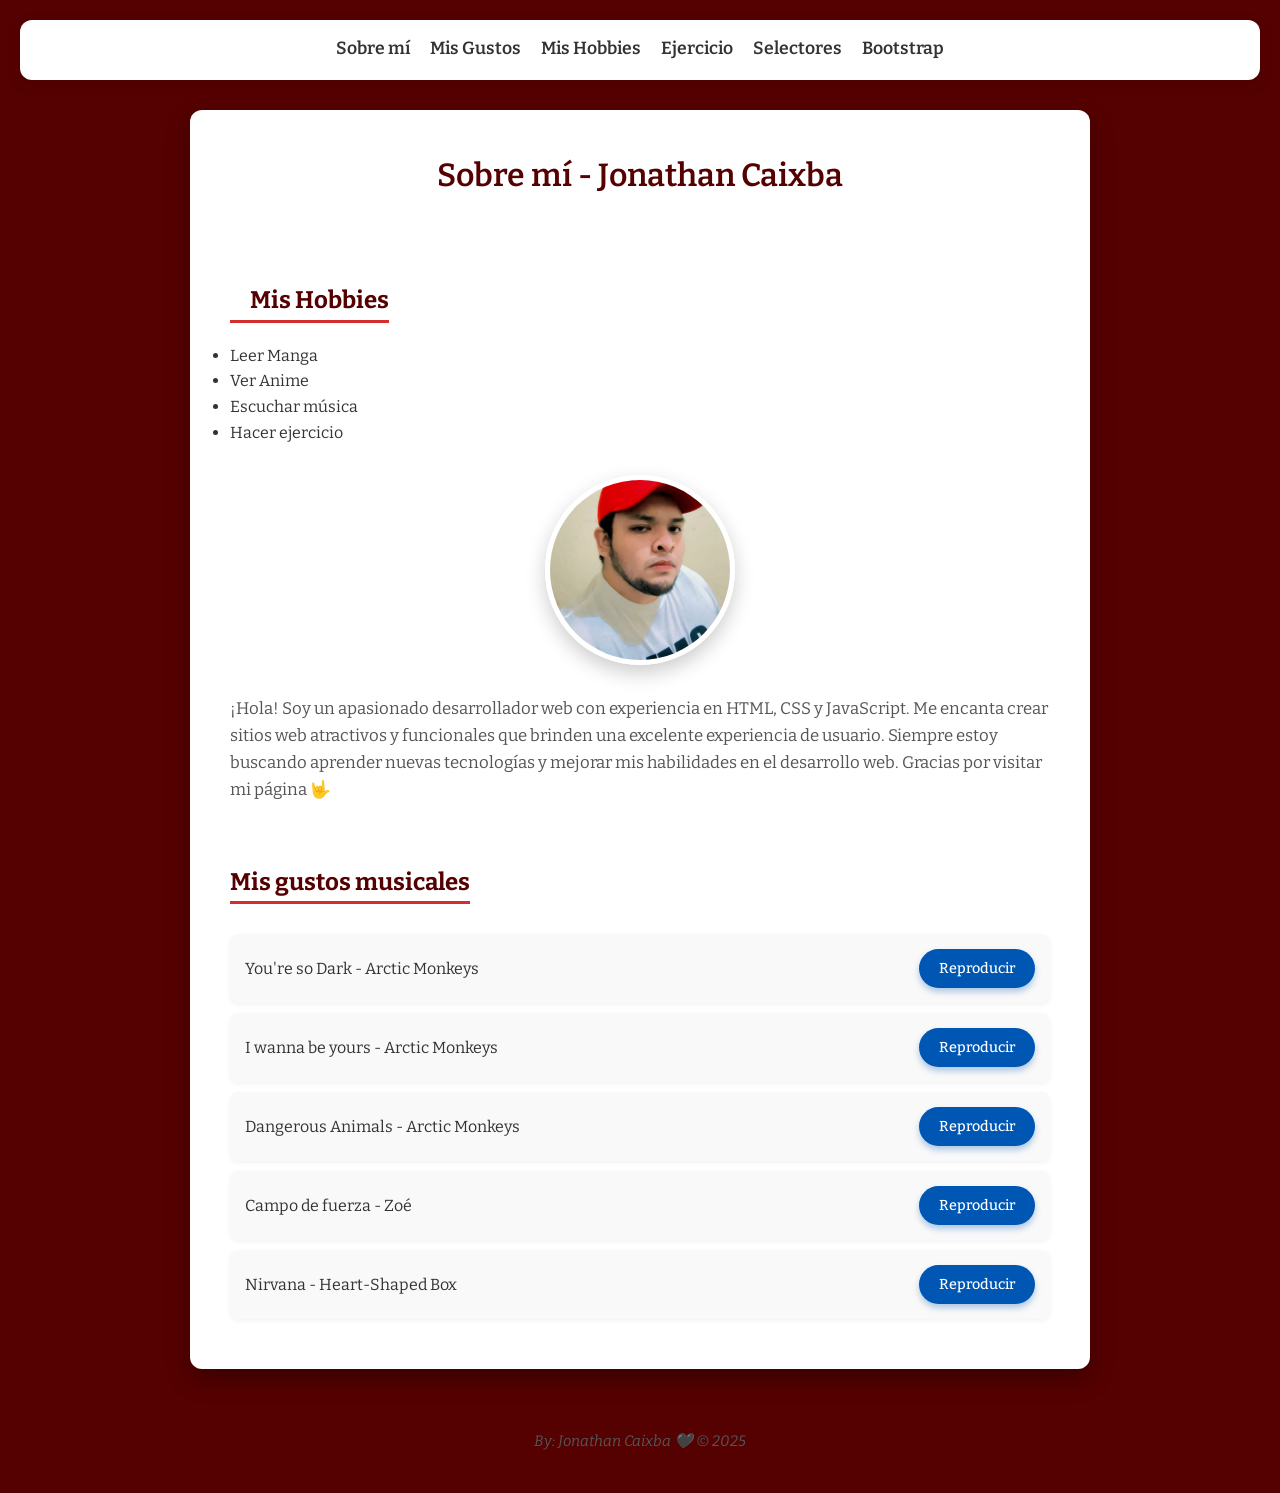
<file: index.html>
<!DOCTYPE html>
<HTML lang="es-MX">

<head>
    <meta charset="UTF-8">
    <meta name="viewport" content="width=device-width, initial-scale=1.0">
    <link rel="preconnect" href="https://fonts.googleapis.com">
    <link rel="preconnect" href="https://fonts.gstatic.com" crossorigin>
    <link href="https://fonts.googleapis.com/css2?family=Bitter:ital,wght@0,100..900;1,100..900&display=swap"
        rel="stylesheet"> <!-- Pruebo con la fuente "Bitter" -->
    <link rel="stylesheet" href="./css/styles.css">
    <title>Acerca de mí - Jonathan Caixba</title>
</head>

<body>
    <nav>
        <ul>
            <li><a href="#about">Sobre mí</a></li>
            <li><a href="#seccion-musica">Mis Gustos</a></li>
            <li><a href="#hobbies">Mis Hobbies</a></li>
            <li><a href="./index1.html">Ejercicio</a></li>
            <li><a href="./index_Selectores.html">Selectores</a></li>
            <li><a href="./bootstrap.html">Bootstrap</a></li>
        </ul>
    </nav>

    <main>
        <h1 id="about">Sobre mí - Jonathan Caixba</h1>

        <section>
            <h2 id="hobbies">Mis Hobbies</h2>
            <ul>
                <li>Leer Manga</li>
                <li>Ver Anime</li>
                <li>Escuchar música</li>
                <li>Hacer ejercicio</li>
            </ul>

            <img src="./img/perfilcax.jpg" alt="Foto de perfil de Jonathan Caixba sonriendo">

            <p>
                ¡Hola! Soy un apasionado desarrollador web con experiencia en HTML, CSS y JavaScript.
                Me encanta crear sitios web atractivos y funcionales que brinden una excelente experiencia de usuario.
                Siempre estoy buscando aprender nuevas tecnologías y mejorar mis habilidades en el desarrollo web.
                Gracias por visitar mi página 🤟
            </p>
        </section>

        <section>
            <h2 id="seccion-musica">Mis gustos musicales</h2>

            <ol id="lista-musica">
                <li>
                    You're so Dark - Arctic Monkeys
                    <a href="https://youtu.be/6eoAwXkI3RA?si=qnQ4oXICpID1VkX9" target="_blank">Reproducir</a>
                </li>
                <li>
                    I wanna be yours - Arctic Monkeys
                    <a href="https://youtu.be/nyuo9-OjNNg?si=FB0dXY7ULoJ3qjPH" target="_blank">Reproducir</a>
                </li>
                <li>
                    Dangerous Animals - Arctic Monkeys
                    <a href="https://youtu.be/3Ze8vGGDl6k?si=GJ2iYTAy3Uv2Dihh" target="_blank">Reproducir</a>
                </li>
                <li>
                    Campo de fuerza - Zoé
                    <a href="https://youtu.be/_1cPdN0_-eg?si=dpZfhkeuPwCyhiJu" target="_blank">Reproducir</a>
                </li>
                <li>
                    Nirvana - Heart-Shaped Box
                    <a href="https://youtu.be/n6P0SitRwy8?si=PFFhC59UhEkKkydB" target="_blank">Reproducir</a>
                </li>
            </ol>
        </section>
    </main>

    <footer>
        <p><em>By: Jonathan Caixba 🖤 © 2025</em></p>
    </footer>

</body>

</HTML>
</file>
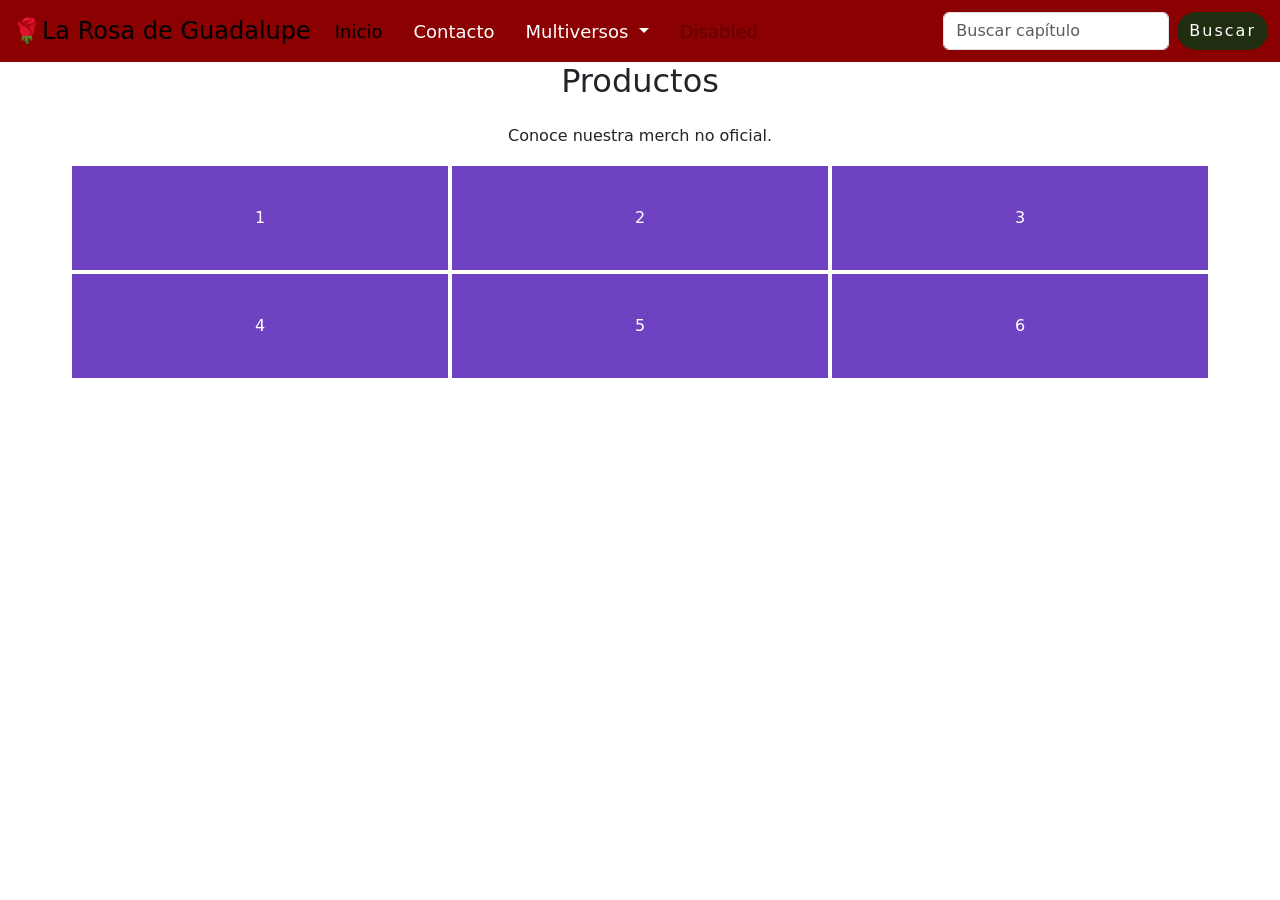
<file: bootstrap.html>
<!DOCTYPE html>
<html lang="en">

<head>
    <meta charset="UTF-8">
    <meta name="viewport" content="width=device-width, initial-scale=1.0">
    <title>¡Hola, Bootstrap!</title>
    <link href="https://cdn.jsdelivr.net/npm/bootstrap@5.3.8/dist/css/bootstrap.min.css" rel="stylesheet"
        integrity="sha384-sRIl4kxILFvY47J16cr9ZwB07vP4J8+LH7qKQnuqkuIAvNWLzeN8tE5YBujZqJLB" crossorigin="anonymous">
    <link rel="stylesheet" href="./css/components.css">
</head>

<body>
    <!-- Barra de navegación -->
    <nav class="navbar navbar-expand-lg barra">
        <div class="container-fluid">
            <a class="navbar-brand" href="#">🌹La Rosa de Guadalupe </a>
            <button class="navbar-toggler" type="button" data-bs-toggle="collapse"
                data-bs-target="#navbarSupportedContent" aria-controls="navbarSupportedContent" aria-expanded="false"
                aria-label="Toggle navigation">
                <span class="navbar-toggler-icon"></span>
            </button>
            <div class="collapse navbar-collapse" id="navbarSupportedContent">
                <ul class="navbar-nav me-auto mb-2 mb-lg-0">
                    <li class="nav-item">
                        <a class="nav-link active" aria-current="page" href="#">Inicio</a>
                    </li>
                    <li class="nav-item">
                        <a class="nav-link" href="#">Contacto</a>
                    </li>
                    <li class="nav-item dropdown">
                        <a class="nav-link dropdown-toggle" href="#" role="button" data-bs-toggle="dropdown"
                            aria-expanded="false">
                            Multiversos
                        </a>
                        <ul class="dropdown-menu">
                            <li><a class="dropdown-item" href="#">Emo</a></li>
                            <li><a class="dropdown-item" href="#">Moda</a></li>
                        </ul>
                    </li>
                    <li class="nav-item">
                        <a class="nav-link disabled" aria-disabled="true">Disabled</a>
                    </li>
                </ul>
                <form class="d-flex" role="search">
                    <input class="form-control me-2" type="search" placeholder="Buscar capítulo" aria-label="Search" />
                    <button class="btn boton-personalizado" type="submit">Buscar</button>
                </form>
            </div>
        </div>
    </nav>

    <div class="container">
    <h2 class="text-center mb-4">Productos</h2>
    <p class="text-center">Conoce nuestra merch no oficial.</p>
        <div class="row">
            <div class="col-12 col-md-6 col-lg-4 tarjeta-productos">1</div>
            <div class="col-12 col-md-6 col-lg-4 tarjeta-productos">2</div>
            <div class="col-12 col-md-6 col-lg-4 tarjeta-productos">3</div>
            <div class="col-12 col-md-6 col-lg-4 tarjeta-productos">4</div>
            <div class="col-12 col-md-6 col-lg-4 tarjeta-productos">5</div>
            <div class="col-12 col-md-6 col-lg-4 tarjeta-productos">6</div>
        </div>
    </div>
    </div>

    <script src="https://cdn.jsdelivr.net/npm/bootstrap@5.3.8/dist/js/bootstrap.bundle.min.js"
        integrity="sha384-FKyoEForCGlyvwx9Hj09JcYn3nv7wiPVlz7YYwJrWVcXK/BmnVDxM+D2scQbITxI"
        crossorigin="anonymous"></script>
</body>

</html>
</file>
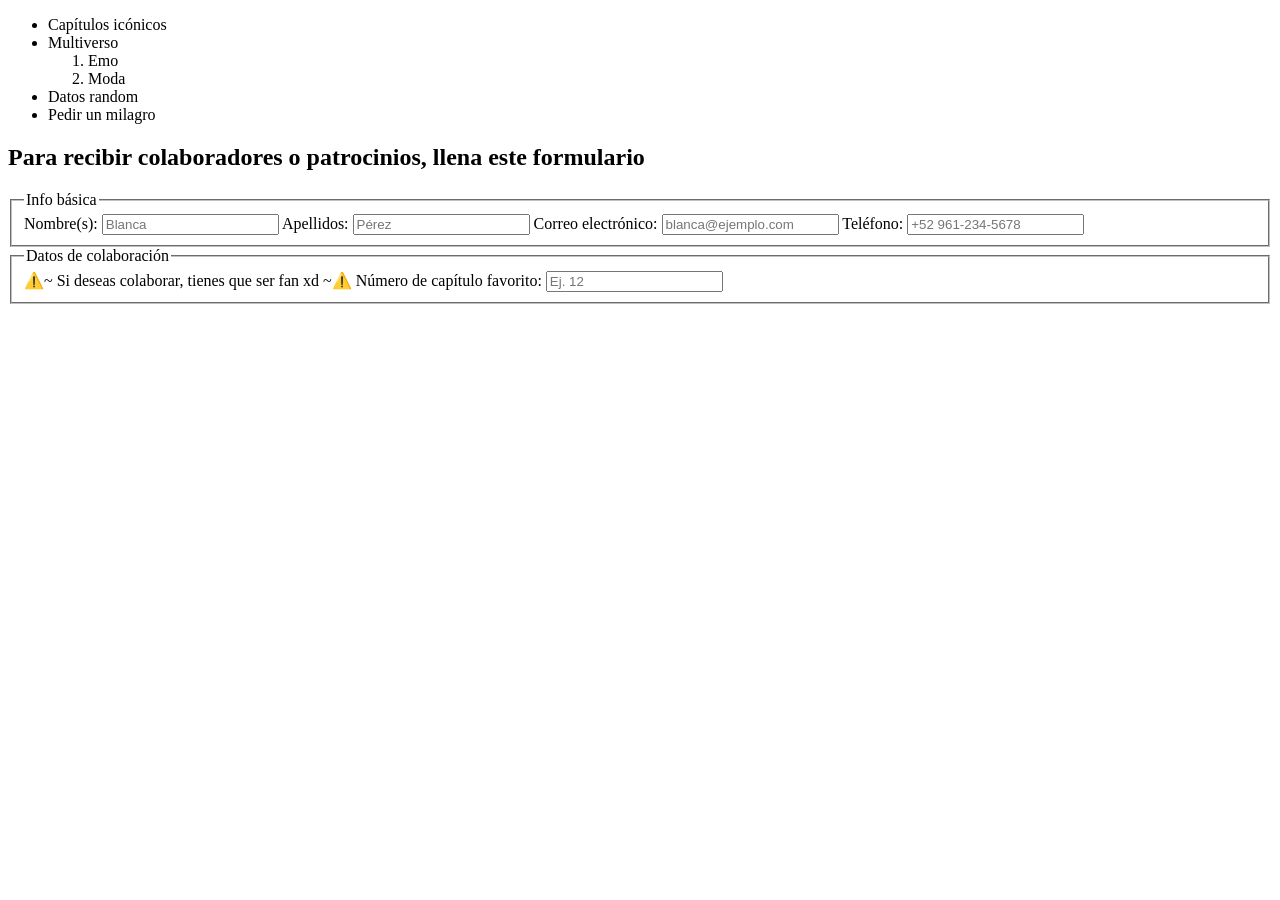
<file: form.html>
<!DOCTYPE html>
<html lang="en">

<head>
    <meta charset="UTF-8">
    <meta name="viewport" content="width=device-width, initial-scale=1.0">
    <title>Contáctanos</title>
</head>

<body>
    <header>
        <nav>
            <ul><!-- Lista desordenada -->
                <li>Capítulos icónicos</li>
                <li>Multiverso</li>
                <ol>
                    <li>Emo</li>
                    <li>Moda</li>
                </ol>
                <li>Datos random</li>
                <li>Pedir un milagro</li>
            </ul>
        </nav>
    </header>
    <main>
        <section>
            <h1>Para recibir colaboradores o patrocinios, llena este formulario</h1>
            <form action="https://formsubmit.co/caixbajonathanfm@gmail.com" method="POST">
                <fieldset>
                    <legend> Info básica</legend>
                    <label for="nombre">
                        Nombre(s): <input id="nombre" type="text" placeholder="Blanca" required>
                    </label>
                    <label for="apellidos">
                        Apellidos: <input id="apellidos" type="text" placeholder="Pérez" required>
                    </label>
                    <label for="email">
                        Correo electrónico: <input id="email" type="email" placeholder="blanca@ejemplo.com" required>
                    </label>
                    <label for="telefono">
                        Teléfono: <input id="telefono" type="tel" placeholder="+52 961-234-5678">
                </fieldset>
                <fieldset>
                    <legend> Datos de colaboración</legend>
                    <span>⚠️~ Si deseas colaborar, tienes que ser fan xd ~⚠️</span>
                    <label for="capitulo">
                        Número de capítulo favorito: <input type="text" id="capitulo" placeholder="Ej. 12" required>
                    </label>
            </form>
        </section>
    </main>
</body>

</html>
</file>
<file: css/styles.css>
/* ¿Cómo se controla el orden de CSS
1. Importancia
2. Especificidad
3. Orden de las fuentes: hojas estilo externa, estilos en línea, embebido (interno).
Valores de especificidad, de mayor a menor:
1. !important - Le gana a todos, mayor especificidad, pero rompe las reglas. NO ES UNA BUENA PRÁCTICA.
2. Estilos en línea -- Valor de 1000
3. ID -- Valor de 100
4. Clases, atributos, y pseudoclases -- Valor de 10
5. Selectores de tipo y pseudoelementos -- Valor de 1
6. Selector universdal -- Valor de 0. 
*/

/* --- 1. Variables y Configuración Inicial --- */
:root {
    --color-fondo: #550101;
    --color-blanco: #ffffff;
    --color-texto: #333333;
    --color-primario: #d32f2f;
    --color-acento: #0056b3;
    --sombra-suave: 0 4px 15px rgba(0, 0, 0, 0.1);
    --radio-borde: 12px;
}

* {
    box-sizing: border-box;
    margin: 0;
    padding: 0;
}

body {
    font-family: 'Bitter', serif;
    /* Fuente Bitter elegante */
    background-color: var(--color-fondo);
    color: var(--color-texto);
    line-height: 1.6;
    padding: 20px;
    min-height: 100vh;
}

/* --- 2. Estructura Principal --- */
main {
    max-width: 900px;
    width: 100%;
    margin: 0 auto;
    background-color: var(--color-blanco);
    padding: 40px;
    border-radius: var(--radio-borde);
    box-shadow: 0 10px 25px rgba(0, 0, 0, 0.3);
}

/* --- 3. Navegación Flexible --- */
nav {
    background-color: var(--color-blanco);
    padding: 15px 20px;
    border-radius: var(--radio-borde);
    margin-bottom: 30px;
    box-shadow: var(--sombra-suave);
    display: flex;
    justify-content: center;
}

nav ul {
    list-style: none;
    display: flex;
    flex-wrap: wrap;
    gap: 20px;
    justify-content: center;
}

nav ul li a {
    text-decoration: none;
    color: var(--color-texto);
    font-weight: 600;
    font-size: 1.1em;
    position: relative;
    transition: color 0.3s;
}

nav ul li a::after {
    content: '';
    display: block;
    width: 0;
    height: 2px;
    background: var(--color-primario);
    transition: width .3s;
}

nav ul li a:hover::after {
    width: 100%;
}

nav ul li a:hover {
    color: var(--color-primario);
}

/* --- 4. Títulos y Textos --- */
h1,
h2 {
    color: var(--color-fondo);
}

h1 {
    text-align: center;
    margin-bottom: 40px;
    font-weight: 600;
    animation-duration: 3s;
    animation-name: slidein
}

@keyframes slidein {
    from {
        margin-top: -100px;
        opacity: 0;
    }

    to {
        margin-top: 0px;
        opacity: 1;
    }
}

h2 {
    margin-top: 40px;
    margin-bottom: 20px;
    border-bottom: 3px solid var(--color-primario);
    display: inline-block;
}

p {
    font-size: 1.05em;
    color: #555;
    margin-bottom: 20px;
    animation-duration: 3s;
    animation-name: slidein;
}

@keyframes slidein {
  from {
    margin-left: 100%;
    width: 300%;
  }

  to {
    margin-left: 0%;
    width: 100%;
  }
}


/* --- 5. Imagen de Perfil --- */
img {
    display: block;
    margin: 30px auto;
    width: 190px;
    height: 190px;
    object-fit: cover;
    border-radius: 50%;
    border: 5px solid var(--color-blanco);
    box-shadow: 0 8px 20px rgba(0, 0, 0, 0.2);
    transition: transform 0.3s ease;
}

img:hover {
    transform: scale(1.05) rotate(2deg);
}

/* --- 6. Listas (Hobbies y Música) --- */
#hobbies {
    padding-left: 20px;
}

#hobbies li {
    margin: 10px 0;
    font-size: 1.1em;
}

#lista-musica {
    padding: 0;
    list-style: none;
}

#lista-musica li {
    background-color: #f9f9f9;
    margin: 10px 0;
    padding: 15px;
    border-radius: 8px;
    display: flex;
    align-items: center;
    justify-content: space-between;
    transition: transform 0.2s;
    box-shadow: 0 2px 5px rgba(0, 0, 0, 0.05);
}

#lista-musica li:hover {
    transform: translateY(-3px);
    box-shadow: 0 5px 15px rgba(0, 0, 0, 0.1);
}

#lista-musica a {
    background-color: var(--color-acento);
    color: white;
    padding: 8px 20px;
    text-decoration: none;
    border-radius: 20px;
    font-size: 0.9em;
    font-weight: 500;
    transition: all 0.3s ease;
    box-shadow: 0 4px 6px rgba(0, 86, 179, 0.3);
}

#lista-musica a:hover {
    background-color: #003d80;
    box-shadow: 0 6px 12px rgba(0, 86, 179, 0.4);
    transform: translateY(-1px);
}

/* --- 7. Footer --- */
footer {
    text-align: center;
    margin-top: 60px;
    color: rgba(255, 255, 255, 0.7);
    font-size: 0.9em;
}

/* --- 8. RESPONSIVIDAD (Aqui necesite ayuda de Gemini) --- */
/* Esto se activa solo en pantallas menores a 600px (Celulares) */
@media (max-width: 600px) {
    body {
        padding: 10px;
    }

    main {
        padding: 20px;
        /* Menos relleno para aprovechar espacio */
    }

    h1 {
        font-size: 1.8em;
        /* Título un poco más pequeño */
    }

    /* En celular, la lista de música cambia para que no se amontone */
    #lista-musica li {
        flex-direction: column;
        align-items: flex-start;
        gap: 10px;
    }

    #lista-musica a {
        width: 100%;
        text-align: center;
    }

    nav ul {
        gap: 10px;
    }
}
</file>
<file: css/components.css>
.navbar{
    background-color: darkred;
}

.barra {
    background-color: darkred;
}

a.nav-link {
    color: white;
    font-size: 18px;
    margin-right: 15px;
}

a.nav-link:hover {
    color: #d185d1;
}

a.nav-link:active {
    color: #988f1c;
}

.boton-personalizado {
    background-color: #212d11;
    border: #d185d1;
    border-radius: 50px;
    color: white;
    letter-spacing: 2px;
}

.boton-personalizado:hover {
    background-color: #988f1c;
}

.navbar-brand{
    font-size: 24px;
}

.tarjeta-productos h3{
    font-size: 28px;
    margin-bottom: 20px;
}

.tarjeta-productos{
    background-color: #6f42c1;
    color: white;
    border: 2px solid white;
    padding: 40px;
    text-align: center;
}
</file>
